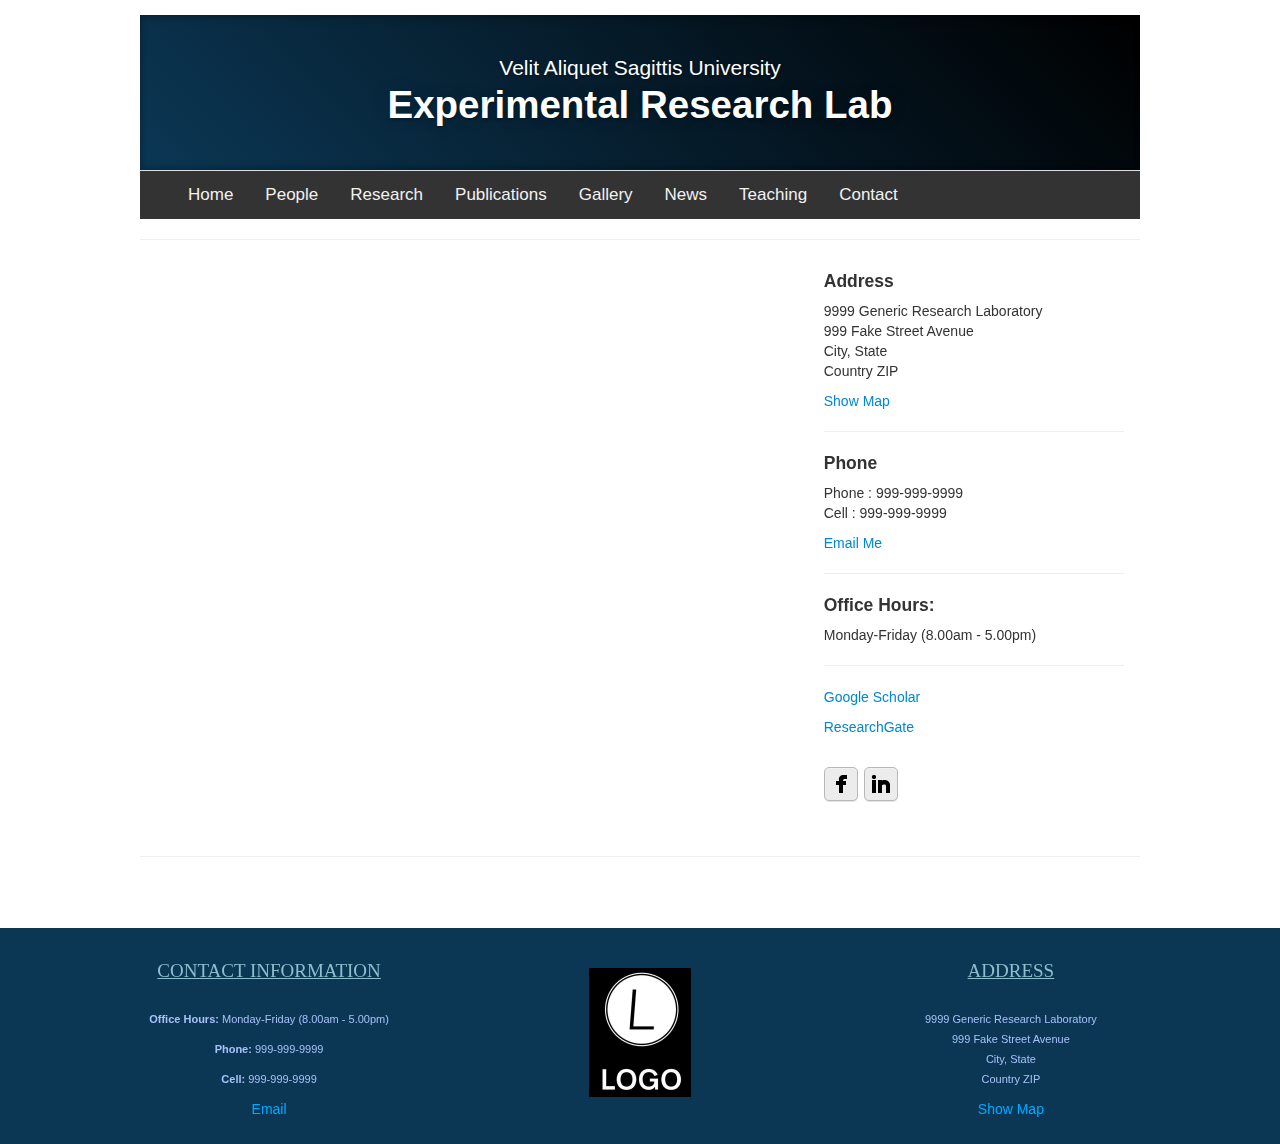
<file: contact.html>
<!DOCTYPE html>
<html lang="en">
   <head>
      <meta charset="utf-8">
      <title>Contact</title>
      <meta name="viewport" content="width=device-width, initial-scale=1.0">
      <meta name="description" content="Research Lab, Home, Velit Aliquet Sagittis University">
      <meta name="author" content="">
      <!-- Le styles -->
      <link href="css/bootstrap.min.css" rel="stylesheet">
      <link href="css/bootstrap-responsive.min.css" rel="stylesheet">
      <link href="css/theme.css" rel="stylesheet">
      <link href="css/social-buttons.css" rel="stylesheet">
   </head>
   <body>
      <div class="container">
         <header class="jumbotron subhead" id="overview">
            <p class="lead"> Velit Aliquet Sagittis University </p>
            <h1>Experimental Research Lab</h1>
         </header>
         <head>
            <meta name="viewport" content="width=device-width, initial-scale=1">
            <link rel="stylesheet" href="https://cdnjs.cloudflare.com/ajax/libs/font-awesome/4.7.0/css/font-awesome.min.css">
            <style>
            body {
              margin: 0;
              font-family: Arial, Helvetica, sans-serif;
            }
            
            .topnav {
              overflow: hidden;
              background-color: #333;
            }
            
            .topnav a {
              float: left;
              display: block;
              color: #f2f2f2;
              text-align: center;
              padding: 14px 16px;
              text-decoration: none;
              font-size: 17px;
            }
            
            .topnav a:hover {
              background-color: #ddd;
              color: black;
            }
            
            .topnav a.active {
              background-color: #333;
              color: white;
            }
            
            .topnav .icon {
              display: none;
            }
            
            @media screen and (max-width: 600px) {
              .topnav a:not(:first-child) {display: none;}
              .topnav a.icon {
                float: right;
                display: block;
              }
            }
            
            @media screen and (max-width: 600px) {
              .topnav.responsive {position: relative;}
              .topnav.responsive .icon {
                position: absolute;
                right: 0;
                top: 0;
              }
              .topnav.responsive a {
                float: none;
                display: block;
                text-align: left;
              }
            }
            </style>
            </head>
            <body>
            
            <div class="topnav" id="myTopnav">
             <a class="active"><a href="#">Home</a></a>
                                    <a href="people.html">People</a>
                                    <a href="research.html">Research</a>
                                    <a href="publications.html">Publications</a>
                                    <a href="gallery.html">Gallery</a>
                                    <a href="news.html">News</a>
                                    <a href="teaching.html">Teaching</a>
                                    <a href="contact.html">Contact</a>
              <a href="javascript:void(0);" class="icon" onclick="myFunction()">
                <i class="fa fa-bars"></i>
              </a>
            </div>
            
            <script>
            function myFunction() {
              var x = document.getElementById("myTopnav");
              if (x.className === "topnav") {
                x.className += " responsive";
              } else {
                x.className = "topnav";
              }
            }
            </script>
         <hr>
         <div class="row-fluid">
            <div class="span12 content">
               <div class="row-fluid">
                  <div class="span8">
                     <iframe class="map-frame" src="http://maps.google.ca/maps?f=q&amp;source=s_q&amp;hl=en&amp;geocode=&amp;q=77+Massachusetts+Ave,+3-462+Cambridge,+MA,+02139&amp;aq=&amp;sll=49.303974,-84.738438&amp;sspn=23.436717,38.979492&amp;ie=UTF8&amp;hq=&amp;hnear=77+Massachusetts+Ave,+Cambridge,+Middlesex,+Massachusetts+02139,+United+States&amp;ll=42.359781,-71.093609&amp;spn=0.006469,0.009516&amp;t=m&amp;z=14&amp;output=embed"></iframe>
                  </div>
                  <div class="span4">
                     <div class="box_cont">
                        <h4>Address</h4>
                        <p>9999 Generic Research Laboratory<br>
                           999 Fake Street Avenue<br>
                           City, State<br>
                           Country ZIP
                        </p>
                        <a href="http://maps.google.com">Show Map</a>
                        <hr>
                        <h4>Phone</h4>
                        <p>Phone : 999-999-9999<br>
                           Cell : 999-999-9999
                        </p>
                        <a href="mailto:your.email@uni.edu">Email Me</a>
                        <hr>
                        <h4>Office Hours:</h4>
                        <p>Monday-Friday (8.00am - 5.00pm)</p>
                        <hr>
                        <p><a href="http://scholar.google.com">Google Scholar</a></p>
                        <p><a href="http://www.researchgate.net">ResearchGate</a></p>
                        <br/>
                        <p>
                           <a href="https://www.facebook.com" class="sb facebook">Facebook</a>
                           <a href="http://www.linkedin.com" class="sb linkedin">LinkedIn</a>
                        </p>
                     </div>
                  </div>
               </div>
            </div>
         </div>
         <hr>
      </div>
      <footer id="footer">
         <div class="container-fluid">
            <div class="row-fluid">
               <div class="span5">
                  <h3>Contact Information</h3>
                  <p><b>Office Hours: </b>Monday-Friday (8.00am - 5.00pm)</p>
                  <p><b>Phone: </b>999-999-9999</p>
                  <p><b>Cell: </b>999-999-9999</p>
                  <a href="mailto:your.email@uni.edu">Email</a>
               </div>
               <div class="span2">
                  <a href="https://mybrandnewlogo.com/"><img src = "thumbs/generic-logo.JPG" alt="research-lab-logo"/></a>
               </div>
               <div class="span5">
                  <h3>Address</h3>
                  <p>9999 Generic Research Laboratory<br>
                     999 Fake Street Avenue<br>
                     City, State<br>
                     Country ZIP
                  </p>
                  <a href="http://maps.google.com/">Show Map</a>
               </div>
            </div>
         </div>
      </footer>
      
      <!-- Le javascript
         ================================================== -->
      <!-- Placed at the end of the document so the pages load faster -->
      <script src="js/jquery-1.9.1.min.js"></script>
      <script src="js/bootstrap.min.js"></script>
   </body>
</html>
</file>
<file: css/theme.css>
body {
	padding-top: 15px;
	padding-bottom: 0px;
}


/* Custom container */

.container {
	margin: 0 auto;
	max-width: 1000px;
}

.container>hr {
	margin: 20px 0
}
.a {
    color: #08c;
    text-decoration: none;
}


/* Customize the navbar links to be fill the entire space of the .navbar */

.navbar .navbar-inner {
	padding: 0
}

.navbar .nav {
	margin: 0;
	display: table;
	width: 100%;
}

.navbar .nav li {
	display: table-cell;
	width: 1%;
	float: none;
}

.navbar .nav li a {
	font-weight: bold;
	text-align: center;
	color: rgb(58, 60, 61);
	border-left: 1px solid rgba(255, 255, 255, .75);
	border-right: 1px solid rgba(0, 0, 0, .1);
}

.navbar .nav li:first-child a {
	border-left: 0;
	border-radius: 3px 0 0 3px;
}

.navbar .nav li:last-child a {
	border-right: 0;
	border-radius: 0 3px 3px 0;
}

body>.navbar {
	font-size: 13px
}


/* Change the docs' brand */

body>.navbar .brand {
	padding-right: 0;
	padding-left: 0;
	margin-left: 20px;
	float: right;
	font-weight: bold;
	color: #000;
	text-shadow: 0 1px 0 rgba(255, 255, 255, .1), 0 0 30px rgba(255, 255, 255, .125);
	-webkit-transition: all .2s linear;
	-moz-transition: all .2s linear;
	transition: all .2s linear;
}

body>.navbar .brand:hover {
	text-decoration: none;
	text-shadow: 0 1px 0 rgba(255, 255, 255, .1), 0 0 30px rgba(255, 255, 255, .4);
}


/* Sidenav for Docs
         -------------------------------------------------- */

@media screen and (max-width: 768px) {
	.bs-docs-sidenav {
		display: none !important;
	}
}

.bs-docs-sidenav {
	width: 228px;
	margin: 30px 0 0;
	padding: 0;
	background-color: #fff;
	-webkit-border-radius: 6px;
	-moz-border-radius: 6px;
	border-radius: 6px;
	-webkit-box-shadow: 0 1px 4px rgba(0, 0, 0, .065);
	-moz-box-shadow: 0 1px 4px rgba(0, 0, 0, .065);
	box-shadow: 0 1px 4px rgba(0, 0, 0, .065);
}

.bs-docs-sidenav>li>a {
	display: block;
	width: 200px;
	margin: 0 0 -1px;
	padding: 8px 14px;
	border: 1px solid #e5e5e5;
}

.bs-docs-sidenav>li>a.subhead {
	display: block;
	width: 168px;
	margin: 0 0 -1px;
	padding: 8px 30px;
	border: 1px solid #e5e5e5;
	font-size: 12px;
}

.bs-docs-sidenav>li:first-child>a {
	-webkit-border-radius: 6px 6px 0 0;
	-moz-border-radius: 6px 6px 0 0;
	border-radius: 6px 6px 0 0;
}

.bs-docs-sidenav>li:last-child>a {
	-webkit-border-radius: 0 0 6px 6px;
	-moz-border-radius: 0 0 6px 6px;
	border-radius: 0 0 6px 6px;
}

.bs-docs-sidenav>.active>a {
	position: relative;
	z-index: 2;
	padding: 9px 15px;
	border: 0;
	text-shadow: 0 1px 0 rgba(0, 0, 0, .15);
	-webkit-box-shadow: inset 1px 0 0 rgba(0, 0, 0, .1), inset -1px 0 0 rgba(0, 0, 0, .1);
	-moz-box-shadow: inset 1px 0 0 rgba(0, 0, 0, .1), inset -1px 0 0 rgba(0, 0, 0, .1);
	box-shadow: inset 1px 0 0 rgba(0, 0, 0, .1), inset -1px 0 0 rgba(0, 0, 0, .1);
}

.bs-docs-sidenav>li>a:hover {
	background-color: #f5f5f5
}

.bs-docs-sidenav a:hover .icon-chevron-right {
	opacity: .5
}

.bs-docs-sidenav.affix {
	top: 10px
}

.bs-docs-sidenav.affix-bottom {
	position: absolute;
	top: auto;
	bottom: 270px;
}


/* Responsive
         -------------------------------------------------- */

.affix {
	top: 0px
}

#media {
	margin-top: 70px
}
@media screen and (max-width: 600px) {
	.navbar a:not(:first-child) {display: none;}
	.navbar a.icon {
	  float: right;
	  display: block;
	}
  }
  
  @media screen and (max-width: 600px) {
	.navbar.responsive {position: relative;}
	.navbar.responsive .icon {
	  position: absolute;
	  right: 0;
	  top: 0;
	}
	.navbar.responsive a {
	  float: none;
	  display: block;
	  text-align: left;
	}
  }

#media .header {
	margin-left: 0;
	margin-bottom: 56px;
	margin-top: 30px;
}

#media .post_row {
	margin-left: 0;
	margin-bottom: 40px;
}

#media .lastpost_row {
	margin-bottom: 0
}

#media .post_row .post {
	background: #fff;
	/*margin-left: 0;;
    margin-right: 20px;*/
	border-radius: 4px;
	box-shadow: 1px 1px 2px 0px #E0E0E0;
	width: 487px;
	height: 616px;
}

#media .post_row .last {
	margin-right: 0
}

#media .post_row .post .img {
	position: relative;
	text-align: center;
}

#media .post_row .post .img .date {
	background: #E8554E;
	position: absolute;
	padding: 2px 5px;
	top: 0;
	left: 11px;
}

#media .post_row .post .img .date p {
	color: #fff;
	font-size: 14px;
	font-weight: bold;
	font-style: italic;
	margin: 0;
}

#media .post_row .post .img img {
	height: 275px;
	width: 410px;
}

#media .post_row .post .text {
	margin: 18px auto 0;
	width: 83%;
}

#media .post_row .post .text h5 {
	margin: 0 0 8px 0;
	font-size: 20px;
	line-height: 23px;
}

#media .post_row .post .text h5 a {
	color: #333
}

#media .post_row .post .text span.date {
	color: #9F9F9F;
	display: block;
	margin-bottom: 12px;
	font-style: italic;
	font-size: 13px;
}

#media .post_row .post .text p {
	margin: 0;
	line-height: 21px;
	font-size: 14px;
}

#media .post_row .post .author_box {
	margin: 12px auto 20px;
	border-top: 1px solid #EDEDED;
	overflow: hidden;
	text-align: left;
	width: 85%;
	padding-top: 12px;
}

#media .post_row .post .author_box h6 {
	margin: 0 0 3px 0;
	font-size: 13px;
	line-height: 15px;
	font-style: italic;
	font-weight: normal;
	color: #B2B2B2;
}

#media .post_row .post .author_box p {
	color: #B2B2B2;
	font-style: italic;
	font-size: 13px;
	line-height: 14px;
	margin: 0;
}

#media .post_row .post .author_box img {
	float: right
}

#media .post_row .post a.plus_wrapper {
	width: 99%;
	text-align: center;
	background: #fff;
	display: none;
	border-radius: 0px 0px 4px 4px;
	padding: 6px 0px 2px;
	margin: 0 auto 1px;
}

#media .post_row .post a.plus_wrapper span {
	color: #0b3755;
	font-size: 30px;
	font-weight: bold;
}

#media .post_row .post:hover a.plus_wrapper {
	display: block
}

#media .post_row .post:hover {
	box-shadow: 0px 1px 5px 1px rgb(216, 216, 216)
}

#media .post_row .post:hover .text h5 a {
	color: #0b3755
}

.map .box_wrapp {
	position: absolute;
	margin: 15px auto;
	box-shadow: 0 0 7px 0 rgba(26, 26, 26, 0.4);
	padding: 30px 0 30px;
	background: white;
	border-radius: 4px;
	margin-top: 25px;
}

.map .box_wrapp .box_cont {
	margin: 30px auto;
	width: 76%;
}

.section-header {
	text-align: center;
	margin-bottom: 35px;
}

.section-header h1,
.title-text {
	font-weight: bold;
	font-size: 30px;
	margin: 12.5px 0;
	font-weight: 100;
	margin-bottom: 25px;
	line-height: 55px;
}

.feature-item:hover {
	box-shadow: 0px 1px 5px 1px rgb(216, 216, 216)
}

.feature-item img {
	margin-left: 15px;
	margin-right: 15px;
	max-width: 90%;
	height: 200px;
}

.feature-item h5 {
	margin-left: 15px;
	margin-right: 15px;
	margin-top: 20px;
	margin-bottom: 20px;
}

.feature-item p {
	margin-left: 15px;
	margin-right: 15px;
}

.feature-heading {
	margin-top: 20px;
	margin-bottom: 20px;
	margin-left: 15px;
	margin-right: 15px;
}

.feature-heading a:hover {
	text-decoration: none;
}

.feature-button {
	font-size: 16px;
	background-image: none;
	box-shadow: none;
	margin-bottom: 10px;
}

.centered {
	text-align: center;
}

.subhead {
	text-align: left;
	border-bottom: 1px solid #ddd;
}

.jumbotron {
	position: relative;
	padding: 45px 0px 35px 0px;
	color: #fff;
	text-align: center;
	text-shadow: 0 1px 3px rgba(0, 0, 0, .4), 0 0 30px rgba(0, 0, 0, .075);
	background: #0b3755;
	background: -moz-linear-gradient(45deg, #0b3755 0%, #000000 100%);
	background: -webkit-gradient(linear, left bottom, right top, color-stop(0%, #0b3755), color-stop(100%, #0b3755));
	background: -webkit-linear-gradient(45deg, #0b3755 0%, #000000 100%);
	background: -o-linear-gradient(45deg, #0b3755 0%, #000000 100%);
	background: -ms-linear-gradient(45deg, #0b3755 0%, #000000 100%);
	background: linear-gradient(45deg, #0b3755 0%, #000000 100%) repeat;
	-webkit-box-shadow: inset 0 3px 7px rgba(0, 0, 0, .2), inset 0 -3px 7px rgba(0, 0, 0, .2);
	-moz-box-shadow: inset 0 3px 7px rgba(0, 0, 0, .2), inset 0 -3px 7px rgba(0, 0, 0, .2);
	box-shadow: inset 0 3px 7px rgba(0, 0, 0, .2), inset 0 -3px 7px rgba(0, 0, 0, .2);
}

.jumbotron:after {
	content: '';
	display: block;
	position: absolute;
	top: 0;
	right: 0;
	bottom: 0;
	left: 0;
	opacity: .4;
}

.lead {
	margin-bottom: 0px;
	font-size: 21px;
	font-weight: 200;
	line-height: 15px;
}

img.float-left {
	float: left;
	margin-top: 9px;
	margin-left: 0px;
	margin-right: 30px;
	margin-bottom: 12px;
}

img.float-right {
	float: right;
	margin-top: 9px;
	margin-right: 0px;
	margin-bottom: 12px;
	margin-left: 30px;
}

img.publications-thumb {
	width: 142px;
	height: 188px;
}

.caption {
	margin: 10px;
}

.responsive-video {
	position: relative;
	padding-bottom: 56.25%;
	padding-top: 60px;
	overflow: hidden;
}

.responsive-video iframe,
.responsive-video object,
.responsive-video embed {
	position: absolute;
	top: 0;
	left: 0;
	width: 93.5%;
	height: 93.5%;
}

.video-caption {
	margin: 10px;
}

.accordion {
	margin-bottom: 20px;
	margin-right: 40px;
}

.thumbnail>img.sponsor {
	width: 212px;
	height: 150px;
}

img.carousel-image {
	width: 100%;
}

li.publication {
	margin-bottom: 20px;
}

.page-header h3 a:hover {
	text-decoration: none;
}

iframe.map-frame {
	border: none;
	overflow: hidden;
	margin-top: 10px;
	margin-bottom: 10px;
	margin-left: 0px;
	margin-right: 0px;
	height: 550px;
	width: 100%;
}

ul.sponsors {
	margin-top: 40px;
	margin-bottom: 40px;
}

#footer {
	z-index: 10;
	margin-top: 50px;
	margin-bottom: 0px;
	padding-bottom: 25px;
	border-top-width: 8px;
	border-top-style: solid;
	border-top-color: #2F2F2F;
	background-color: #0b3755;
	border: 0;
	font-size: 100%;
	font: inherit;
	vertical-align: baseline;
	text-align: center;
}

#footer h3 {
	font-size: 19px;
	text-transform: uppercase;
	font-family: BebasNeueRegular;
	color: #8DBECE;
	text-decoration: underline;
	border-bottom-width: 1px;
	border-bottom-style: solid;
	border-bottom-color: #0b3755;
	line-height: 35px;
	margin-bottom: 20px;
	margin-top: 25px;
	font-weight: normal;
}

#footer a img {
	margin-top: 40px;
}
#footer a{
	color: rgb(0, 170, 255);
}

#footer p,
#footer address {
	color: #a7c1f8;
	font-size: 11px;
}
</file>
<file: css/social-buttons.css>
/*

CSS Social Icons
By: Nick La (@nickla)
http://webdesignerwall.com/tutorials/css-social-buttons

Version: 1.0

*/

/************************************************************************************
SOCIAL LINK a.sb
*************************************************************************************/
a.sb,
.sb a {
	width: 32px;
	height: 32px;
	background-repeat: no-repeat;
	background-position: center center;
	text-indent: -900em;
	color: #333;
	text-decoration: none;
	line-height: 100%;
	white-space: nowrap;
	display: inline-block;
	position: relative;
	vertical-align: middle;
	margin: 0 2px 5px 0;
	
	/* default button color */
	background-color: #ececec;
	border: solid 1px #b8b8b9;
	
	/* default box shadow */
	-webkit-box-shadow: inset 0 1px 0 rgba(255,255,255,.3), 0 1px 0 rgba(0,0,0,.1);
	-moz-box-shadow: inset 0 1px 0 rgba(255,255,255,.3), 0 1px 0 rgba(0,0,0,.1);
	box-shadow: inset 0 1px 0 rgba(255,255,255,.3), 0 1px 0 rgba(0,0,0,.1);

	/* default border radius */
	-webkit-border-radius: 5px;
	-moz-border-radius: 5px;
	border-radius: 5px;
	
}
/* for IE */
*:first-child+html a.sb,
*:first-child+html .sb a {
	text-indent: 0;
	line-height: 0;
	font-size: 0;
	overflow: hidden;
}


/* SB LIST
================================================ */
.sb {
	margin: 0;
	padding: 0;
}
.sb li {
	margin: 0;
	padding: 0;
	display: inline;
}


/* SIZES
================================================ */
/* small */
a.sb.small,
.sb.small a {
	width: 26px;
	height: 26px;
	font-size: 90%;
}

/* large */
a.sb.large,
.sb.large a {
	width: 40px;
	height: 40px;
	font-size: 120%;
}


/* GRADIENTS
================================================ */

/* default gradient */
a.sb.gradient,
.sb.gradient a {
	background-color: transparent !important;
}
a.sb.gradient:after,
.sb.gradient a:after {
	padding: 1px;
	content: "";
	width: 100%;
	height: 100%;
	position: absolute;
	top: -1px;
	left: -1px;
	z-index: -1;
	
	-webkit-box-shadow: inset 0 2px 0 rgba(255,255,255,.3);
	-moz-box-shadow: inset 0 2px 0 rgba(255,255,255,.3);
	box-shadow: inset 0 2px 0 rgba(255,255,255,.3);

	/* default gradient */
	background: -moz-linear-gradient(top, #eeeeee 0%, #d2d2d2 100%);
	background: -webkit-linear-gradient(top, #eeeeee 0%, #d2d2d2 100%);
	background: linear-gradient(top, #eeeeee 0%, #d2d2d2 100%);
}

/* gradient blue */
a.sb.gradient.blue:after,
.sb.gradient.blue a:after {
	background-image: url([data-uri]);
	background-image: -moz-linear-gradient(top,  rgba(83,132,237,1) 0%, rgba(44,86,159,1) 100%);
	background-image: -webkit-linear-gradient(top,  rgba(83,132,237,1) 0%,rgba(44,86,159,1) 100%);
	background-image: linear-gradient(top,  rgba(83,132,237,1) 0%,rgba(44,86,159,1) 100%);
}

/* gradient purple */
a.sb.gradient.purple:after,
.sb.gradient.purple a:after {
	background-image: url([data-uri]);
	background-image: -moz-linear-gradient(top,  rgba(127,119,252,1) 0%, rgba(78,24,219,1) 100%);
	background-image: -webkit-linear-gradient(top,  rgba(127,119,252,1) 0%,rgba(78,24,219,1) 100%);
	background-image: linear-gradient(top,  rgba(127,119,252,1) 0%,rgba(78,24,219,1) 100%);
}

/* gradient red */
a.sb.gradient.red:after,
.sb.gradient.red a:after {
	background-image: url([data-uri]);
	background-image: -moz-linear-gradient(top,  rgba(249,116,88,1) 0%, rgba(215,35,18,1) 100%);
	background-image: -webkit-linear-gradient(top,  rgba(249,116,88,1) 0%,rgba(215,35,18,1) 100%);
	background-image: linear-gradient(top,  rgba(249,116,88,1) 0%,rgba(215,35,18,1) 100%);
}

/* gradient green */
a.sb.gradient.green:after,
.sb.gradient.green a:after {
	background-image: url([data-uri]);
	background-image: -moz-linear-gradient(top,  rgba(81,185,18,1) 0%, rgba(49,121,9,1) 100%);
	background-image: -webkit-linear-gradient(top,  rgba(81,185,18,1) 0%,rgba(49,121,9,1) 100%);
	background-image: linear-gradient(top,  rgba(81,185,18,1) 0%,rgba(49,121,9,1) 100%);
}

/* gradient green */
a.sb.gradient.green:after,
.sb.gradient.green a:after {
	background-image: url([data-uri]);
	background-image: -moz-linear-gradient(top,  rgba(81,185,18,1) 0%, rgba(49,121,9,1) 100%);
	background-image: -webkit-linear-gradient(top,  rgba(81,185,18,1) 0%,rgba(49,121,9,1) 100%);
	background-image: linear-gradient(top,  rgba(81,185,18,1) 0%,rgba(49,121,9,1) 100%);
}

/* gradient orange */
a.sb.gradient.orange:after,
.sb.gradient.orange a:after {
	background-image: url([data-uri]);
	background-image: -moz-linear-gradient(top,  rgba(255,165,0,1) 0%, rgba(255,111,0,1) 100%);
	background-image: -webkit-linear-gradient(top,  rgba(255,165,0,1) 0%,rgba(255,111,0,1) 100%);
	background-image: linear-gradient(top,  rgba(255,165,0,1) 0%,rgba(255,111,0,1) 100%);
}

/* gradient brown */
a.sb.gradient.brown:after,
.sb.gradient.brown a:after {
	background-image: url([data-uri]);
	background-image: -moz-linear-gradient(top,  rgba(197,99,5,1) 0%, rgba(123,59,2,1) 100%);
	background-image: -webkit-linear-gradient(top,  rgba(197,99,5,1) 0%,rgba(123,59,2,1) 100%);
	background-image: linear-gradient(top,  rgba(197,99,5,1) 0%,rgba(123,59,2,1) 100%);
}

/* gradient black */
a.sb.gradient.black:after,
.sb.gradient.black a:after {
	background-image: url([data-uri]);
	background-image: -moz-linear-gradient(top,  rgba(86,86,86,1) 0%, rgba(3,3,3,1) 100%);
	background-image: -webkit-linear-gradient(top,  rgba(86,86,86,1) 0%,rgba(3,3,3,1) 100%);
	background-image: linear-gradient(top,  rgba(86,86,86,1) 0%,rgba(3,3,3,1) 100%);
}

/* gradient gray */
a.sb.gradient.gray:after,
.sb.gradient.gray a:after {
	background-image: url([data-uri]);
	background-image: -moz-linear-gradient(top,  rgba(172,171,171,1) 0%, rgba(82,82,82,1) 100%);
	background-image: -webkit-linear-gradient(top,  rgba(172,171,171,1) 0%,rgba(82,82,82,1) 100%);
	background-image: linear-gradient(top,  rgba(172,171,171,1) 0%,rgba(82,82,82,1) 100%);
}

/* gradient light-gray */
a.sb.gradient.light-gray:after,
.sb.gradient.light-gray a:after {
	background-image: url([data-uri]);
	background-image: -moz-linear-gradient(top,  rgba(217,217,217,1) 0%, rgba(157,157,157,1) 100%);
	background-image: -webkit-linear-gradient(top,  rgba(217,217,217,1) 0%,rgba(157,157,157,1) 100%);
	background-image: linear-gradient(top,  rgba(217,217,217,1) 0%,rgba(157,157,157,1) 100%);
}

/* gradient light-blue */
a.sb.gradient.light-blue:after,
.sb.gradient.light-blue a:after {
	background-image: url([data-uri]);
	background-image: -moz-linear-gradient(top,  rgba(209,229,254,1) 0%, rgba(150,194,250,1) 100%);
	background-image: -webkit-linear-gradient(top,  rgba(209,229,254,1) 0%,rgba(150,194,250,1) 100%);
	background-image: linear-gradient(top,  rgba(209,229,254,1) 0%,rgba(150,194,250,1) 100%);
}

/* gradient light-purple */
a.sb.gradient.light-purple:after,
.sb.gradient.light-purple a:after {
	background-image: url([data-uri]);
	background-image: -moz-linear-gradient(top,  rgba(206,201,254,1) 0%, rgba(168,158,252,1) 100%);
	background-image: -webkit-linear-gradient(top,  rgba(206,201,254,1) 0%,rgba(168,158,252,1) 100%);
	background-image: linear-gradient(top,  rgba(206,201,254,1) 0%,rgba(168,158,252,1) 100%);
}

/* gradient pink */
a.sb.gradient.pink:after,
.sb.gradient.pink a:after {
	background-image: url([data-uri]);
	background-image: -moz-linear-gradient(top,  rgba(253,211,240,1) 0%, rgba(254,147,203,1) 100%);
	background-image: -webkit-linear-gradient(top,  rgba(253,211,240,1) 0%,rgba(254,147,203,1) 100%);
	background-image: linear-gradient(top,  rgba(253,211,240,1) 0%,rgba(254,147,203,1) 100%);
}

/* gradient light-green */
a.sb.gradient.light-green:after,
.sb.gradient.light-green a:after {
	background-image: url([data-uri]);
	background-image: -moz-linear-gradient(top,  rgba(179,239,22,1) 0%, rgba(141,200,14,1) 100%);
	background-image: -webkit-linear-gradient(top,  rgba(179,239,22,1) 0%,rgba(141,200,14,1) 100%);
	background-image: linear-gradient(top,  rgba(179,239,22,1) 0%,rgba(141,200,14,1) 100%);
}

/* gradient yellow */
a.sb.gradient.yellow:after,
.sb.gradient.yellow a:after {
	background-image: url([data-uri]);
	background-image: -moz-linear-gradient(top,  rgba(253,246,177,1) 0%, rgba(255,222,7,1) 100%);
	background-image: -webkit-linear-gradient(top,  rgba(253,246,177,1) 0%,rgba(255,222,7,1) 100%);
	background-image: linear-gradient(top,  rgba(253,246,177,1) 0%,rgba(255,222,7,1) 100%);
}


/* COLORS
================================================ */

/* default hover */
a.sb:hover:after,
.sb a:hover:after {
	background-image: none;
}
a.sb:hover,
.sb a:hover,
a.sb:hover:after,
.sb a:hover:after {
	background-color: #f3f3f3;
}


/* blue color */
a.sb.blue,
.sb.blue a,
a.sb.blue:after,
.sb.blue a:after {
	background-color: #4d7de1;
	border-color: #294c89;
	color: #fff;
}
a.sb.blue:hover:after,
.sb.blue a:hover:after {
	background-image: none;
}
a.sb.blue:hover,
.sb.blue a:hover,
a.sb.blue:hover:after,
.sb.blue a:hover:after {
	background-color: #5384ed;
}

/* purple color */
a.sb.purple,
.sb.purple a,
a.sb.purple:after,
.sb.purple a:after {
	background-color: #7a6bf8;
	border-color: #321396;
	color: #fff;
}
a.sb.purple:hover:after,
.sb.purple a:hover:after {
	background-image: none;
}
a.sb.purple:hover,
.sb.purple a:hover,
a.sb.purple:hover:after,
.sb.purple a:hover:after {
	background-color: #7f77fc;
}

/* red color */
a.sb.red,
.sb.red a,
a.sb.red:after,
.sb.red a:after {
	background-color: #e8311f;
	border-color: #9d1d14;
	color: #fff;
}
a.sb.red:hover:after,
.sb.red a:hover:after {
	background-image: none;
}
a.sb.red:hover,
.sb.red a:hover,
a.sb.red:hover:after,
.sb.red a:hover:after {
	background-color: #e84b34;
}

/* green color */
a.sb.green,
.sb.green a,
a.sb.green:after,
.sb.green a:after {
	background-color: #4aab10;
	border-color: #1e5608;
	color: #fff;
}
a.sb.green:hover:after,
.sb.green a:hover:after {
	background-image: none;
}
a.sb.green:hover,
.sb.green a:hover,
a.sb.green:hover:after,
.sb.green a:hover:after {
	background-color: #51b912;
}

/* orange color */
a.sb.orange,
.sb.orange a,
a.sb.orange:after,
.sb.orange a:after {
	background-color: #ff9600;
	border-color: #c35505;
	color: #fff;
}
a.sb.orange:hover:after,
.sb.orange a:hover:after {
	background-image: none;
}
a.sb.orange:hover,
.sb.orange a:hover,
a.sb.orange:hover:after,
.sb.orange a:hover:after {
	background-color: #ffa500;
}

/* brown color */
a.sb.brown,
.sb.brown a,
a.sb.brown:after,
.sb.brown a:after {
	background-color: #a35004;
	border-color: #622d07;
	color: #fff;
}
a.sb.brown:hover:after,
.sb.brown a:hover:after {
	background-image: none;
}
a.sb.brown:hover,
.sb.brown a:hover,
a.sb.brown:hover:after,
.sb.brown a:hover:after {
	background-color: #c56305;
}

/* black color */
a.sb.black,
.sb.black a,
a.sb.black:after,
.sb.black a:after {
	background-color: #252525;
	border-color: #000000;
	color: #fff;
}
a.sb.black:hover:after,
.sb.black a:hover:after {
	background-image: none;
}
a.sb.black:hover,
.sb.black a:hover,
a.sb.black:hover:after,
.sb.black a:hover:after {
	background-color: #565656;
}

/* gray color */
a.sb.gray,
.sb.gray a,
a.sb.gray:after,
.sb.gray a:after {
	background-color: #989797;
	border-color: #3f3f3f;
	color: #fff;
}
a.sb.gray:hover:after,
.sb.gray a:hover:after {
	background-image: none;
}
a.sb.gray:hover,
.sb.gray a:hover,
a.sb.gray:hover:after,
.sb.gray a:hover:after {
	background-color: #acabab;
}

/* light-gray color */
a.sb.light-gray,
.sb.light-gray a,
a.sb.light-gray:after,
.sb.light-gray a:after {
	background-color: #c7c7c7;
	border-color: #7b7b7b;
}
a.sb.light-gray:hover:after,
.sb.light-gray a:hover:after {
	background-image: none;
}
a.sb.light-gray:hover,
.sb.light-gray a:hover,
a.sb.light-gray:hover:after,
.sb.light-gray a:hover:after {
	background-color: #d9d9d9;
}

/* light-blue color */
a.sb.light-blue,
.sb.light-blue a,
a.sb.light-blue:after,
.sb.light-blue a:after {
	background-color: #bdd9fd;
	border-color: #6694d6;
}
a.sb.light-blue:hover:after,
.sb.light-blue a:hover:after {
	background-image: none;
}
a.sb.light-blue:hover,
.sb.light-blue a:hover,
a.sb.light-blue:hover:after,
.sb.light-blue a:hover:after {
	background-color: #d1e5fe;
}

/* light-purple color */
a.sb.light-purple,
.sb.light-purple a,
a.sb.light-purple:after,
.sb.light-purple a:after {
	background-color: #c1bafd;
	border-color: #7f76cc;
}
a.sb.light-purple:hover:after,
.sb.light-purple a:hover:after {
	background-image: none;
}
a.sb.light-purple:hover,
.sb.light-purple a:hover,
a.sb.light-purple:hover:after,
.sb.light-purple a:hover:after {
	background-color: #cec9fe;
}

/* pink color */
a.sb.pink,
.sb.pink a,
a.sb.pink:after,
.sb.pink a:after {
	background-color: #feb4e4;
	border-color: #e464ac;
}
a.sb.pink:hover:after,
.sb.pink a:hover:after {
	background-image: none;
}
a.sb.pink:hover,
.sb.pink a:hover,
a.sb.pink:hover:after,
.sb.pink a:hover:after {
	background-color: #fdd3f0;
}

/* light-green color */
a.sb.light-green,
.sb.light-green a,
a.sb.light-green:after,
.sb.light-green a:after {
	background-color: #9bd611;
	border-color: #71a115;
}
a.sb.light-green:hover:after,
.sb.light-green a:hover:after {
	background-image: none;
}
a.sb.light-green:hover,
.sb.light-green a:hover,
a.sb.light-green:hover:after,
.sb.light-green a:hover:after {
	background-color: #b3ef16;
}

/* yellow color */
a.sb.yellow,
.sb.yellow a,
a.sb.yellow:after,
.sb.yellow a:after {
	background-color: #fff06c;
	border-color: #dcb232;
}
a.sb.yellow:hover:after,
.sb.yellow a:hover:after {
	background-image: none;
}
a.sb.yellow:hover,
.sb.yellow a:hover,
a.sb.yellow:hover:after,
.sb.yellow a:hover:after {
	background-color: #fdf6b1;
}


/* STYLES
================================================ */

/* min style */
a.sb.min,
.sb.min a {
	background-color: transparent;
	border: none;
	
	-webkit-box-shadow: none;
	-moz-box-shadow: none;
	box-shadow: none;
}

/* circle style */
a.sb.circle,
.sb.circle a,
a.sb.circle:before,
.sb.circle a:before,
a.sb.circle:after,
.sb.circle a:after {
	-webkit-border-radius: 10em;
	-moz-border-radius: 10em;
	border-radius: 10em;
}

/* round style */
a.sb,
.sb a,
a.sb:before,
.sb a:before,
a.sb:after,
.sb a:after {
	-webkit-border-radius: 5px;
	-moz-border-radius: 5px;
	border-radius: 5px;
}

/* reset bottom border-radius for round and circle */
a.sb.circle:before,
.sb.circle a:before,
a.sb:before,
.sb a:before {
	border-bottom-right-radius: 0;
	border-bottom-left-radius: 0;
	-moz-border-radius-bottomright: 0;
	-moz-border-radius-bottomleft: 0;
	-webkit-border-bottom-right-radius: 0;
	-webkit-border-bottom-left-radius: 0;
}

/* thick-border border style */
a.sb.thick-border,
.sb.thick-border a {
	border-width: 3px;
}

/* no-border style */
a.sb.no-border,
.sb.no-border a {
	border: none;
}

/* no-shadow style */
a.sb.no-shadow,
.sb.no-shadow a {
	-webkit-box-shadow: none;
	-moz-box-shadow: none;
	box-shadow: none;
}

/* pressed style */
a.sb.pressed,
.sb.pressed a {
	-webkit-box-shadow: inset 0 1px 2px rgba(0,0,0,.35);
	-moz-box-shadow: inset 0 1px 2px rgba(0,0,0,.35);
	box-shadow: inset 0 1px 2px rgba(0,0,0,.35);
}

/* embossed style */
a.sb.embossed,
.sb.embossed a {
	-webkit-box-shadow: inset 0 1px 0 rgba(255,255,255,.5), inset 0 -2px 0 rgba(0,0,0,.25), inset 0 -3px 0 rgba(255,255,255,.2), 0 1px 0 rgba(0,0,0,.1);
	-moz-box-shadow: inset 0 1px 0 rgba(255,255,255,.5), inset 0 -2px 0 rgba(0,0,0,.25), inset 0 -3px 0 rgba(255,255,255,.2), 0 1px 0 rgba(0,0,0,.1);
	box-shadow: inset 0 1px 0 rgba(255,255,255,.5), inset 0 -2px 0 rgba(0,0,0,.25), inset 0 -3px 0 rgba(255,255,255,.2), 0 1px 0 rgba(0,0,0,.1);
}
a.sb.small.embossed,
.sb.small.embossed a {
	-webkit-box-shadow: inset 0 1px 0 rgba(255,255,255,.5), inset 0 -1px 0 rgba(0,0,0,.25), inset 0 -2px 0 rgba(255,255,255,.2), 0 1px 0 rgba(0,0,0,.1);
	-moz-box-shadow: inset 0 1px 0 rgba(255,255,255,.5), inset 0 -1px 0 rgba(0,0,0,.25), inset 0 -2px 0 rgba(255,255,255,.2), 0 1px 0 rgba(0,0,0,.1);
	box-shadow: inset 0 1px 0 rgba(255,255,255,.5), inset 0 -1px 0 rgba(0,0,0,.25), inset 0 -2px 0 rgba(255,255,255,.2), 0 1px 0 rgba(0,0,0,.1);
}
a.sb.large.embossed,
.sb.large.embossed a {
	-webkit-box-shadow: inset 0 1px 0 rgba(255,255,255,.5), inset 0 -3px 0 rgba(0,0,0,.25), inset 0 -4px 0 rgba(255,255,255,.2), 0 1px 0 rgba(0,0,0,.1);
	-moz-box-shadow: inset 0 1px 0 rgba(255,255,255,.5), inset 0 -3px 0 rgba(0,0,0,.25), inset 0 -4px 0 rgba(255,255,255,.2), 0 1px 0 rgba(0,0,0,.1);
	box-shadow: inset 0 1px 0 rgba(255,255,255,.5), inset 0 -3px 0 rgba(0,0,0,.25), inset 0 -4px 0 rgba(255,255,255,.2), 0 1px 0 rgba(0,0,0,.1);
}

/* glossy style */
a.sb.glossy:before,
.sb.glossy a:before {
	content: "";
	width: 100%;
	height: 50%;
	position: absolute;
	top: 0;
	left: 0;
	
	/* glossy overlay */
	background: url([data-uri]);
	background: -moz-linear-gradient(top,  rgba(255,255,255,0.5) 0%, rgba(255,255,255,0.2) 100%);
	background: -webkit-linear-gradient(top,  rgba(255,255,255,0.5) 0%,rgba(255,255,255,0.2) 100%);
	background: linear-gradient(top,  rgba(255,255,255,0.5) 0%,rgba(255,255,255,0.2) 100%);
}

/* icon with text style */
a.sb.text,
.sb.text a {
	text-indent: 0;
	width: auto;
	height: 20px;
	padding: 9px 14px 3px 34px;
	background-position: 2px center;
}
*:first-child+html a.sb.text,
*:first-child+html .sb.text a {
	text-indent: inherit; /* for IE */
	line-height: 100%;
	font-size: 100%;
}

a.sb.small.text,
.sb.small.text a {
	background-position: 2px center;
	padding: 6px 12px 0 34px;
}
a.sb.large.text,
.sb.large.text a {
	background-position: 6px center;
	padding: 12px 20px 8px 40px;
}

/* flat style */
a.sb.flat,
.sb.flat a,
a.sb.flat:before,
.sb.flat a:before {
	-webkit-border-radius: 0;
	-moz-border-radius: 0;
	border-radius: 0;

	-webkit-box-shadow: none;
	-moz-box-shadow: none;
	box-shadow: none;
}

/* ICONS
================================================ */
a.sb.twitter,
.sb a.twitter {
	background-image: url(images/twitter_bird.png);
}

a.sb.facebook,
.sb a.facebook {
	background-image: url(images/facebook.png);
}

a.sb.heart,
.sb a.heart {
	background-image: url(images/heart.png);
}

a.sb.linkedin,
.sb a.linkedin {
	background-image: url(images/linkedin.png);
}

a.sb.pinterest,
.sb a.pinterest {
	background-image: url(images/pinterest.png);
}

a.sb.podcast,
.sb a.podcast {
	background-image: url(images/podcast.png);
}

a.sb.rss,
.sb a.rss {
	background-image: url(images/rss.png);
}

a.sb.share_this,
.sb a.share_this {
	background-image: url(images/share_this.png);
}

a.sb.star,
.sb a.star {
	background-image: url(images/star.png);
}

a.sb.vimeo,
.sb a.vimeo {
	background-image: url(images/vimeo.png);
}

/* white icons */
a.sb.blue.twitter,
.sb.blue a.twitter,
a.sb.purple.twitter,
.sb.purple a.twitter,
a.sb.red.twitter,
.sb.red a.twitter,
a.sb.green.twitter,
.sb.green a.twitter,
a.sb.orange.twitter,
.sb.orange a.twitter,
a.sb.brown.twitter,
.sb.brown a.twitter,
a.sb.black.twitter,
.sb.black a.twitter,
a.sb.gray.twitter,
.sb.gray a.twitter {
	background-image: url(images/white_twitter_bird.png);
}

a.sb.blue.facebook,
.sb.blue a.facebook,
a.sb.purple.facebook,
.sb.purple a.facebook,
a.sb.red.facebook,
.sb.red a.facebook,
a.sb.green.facebook,
.sb.green a.facebook,
a.sb.orange.facebook,
.sb.orange a.facebook,
a.sb.brown.facebook,
.sb.brown a.facebook,
a.sb.black.facebook,
.sb.black a.facebook,
a.sb.gray.facebook,
.sb.gray a.facebook {
	background-image: url(images/white_facebook.png);
}

a.sb.blue.heart,
.sb.blue a.heart,
a.sb.purple.heart,
.sb.purple a.heart,
a.sb.red.heart,
.sb.red a.heart,
a.sb.green.heart,
.sb.green a.heart,
a.sb.orange.heart,
.sb.orange a.heart,
a.sb.brown.heart,
.sb.brown a.heart,
a.sb.black.heart,
.sb.black a.heart,
a.sb.gray.heart,
.sb.gray a.heart {
	background-image: url(images/white_heart.png);
}

a.sb.blue.linkedin,
.sb.blue a.linkedin,
a.sb.purple.linkedin,
.sb.purple a.linkedin,
a.sb.red.linkedin,
.sb.red a.linkedin,
a.sb.green.linkedin,
.sb.green a.linkedin,
a.sb.orange.linkedin,
.sb.orange a.linkedin,
a.sb.brown.linkedin,
.sb.brown a.linkedin,
a.sb.black.linkedin,
.sb.black a.linkedin,
a.sb.gray.linkedin,
.sb.gray a.linkedin {
	background-image: url(images/white_linkedin.png);
}

a.sb.blue.pinterest,
.sb.blue a.pinterest,
a.sb.purple.pinterest,
.sb.purple a.pinterest,
a.sb.red.pinterest,
.sb.red a.pinterest,
a.sb.green.pinterest,
.sb.green a.pinterest,
a.sb.orange.pinterest,
.sb.orange a.pinterest,
a.sb.brown.pinterest,
.sb.brown a.pinterest,
a.sb.black.pinterest,
.sb.black a.pinterest,
a.sb.gray.pinterest,
.sb.gray a.pinterest {
	background-image: url(images/white_pinterest.png);
}

a.sb.blue.podcast,
.sb.blue a.podcast,
a.sb.purple.podcast,
.sb.purple a.podcast,
a.sb.red.podcast,
.sb.red a.podcast,
a.sb.green.podcast,
.sb.green a.podcast,
a.sb.orange.podcast,
.sb.orange a.podcast,
a.sb.brown.podcast,
.sb.brown a.podcast,
a.sb.black.podcast,
.sb.black a.podcast,
a.sb.gray.podcast,
.sb.gray a.podcast {
	background-image: url(images/white_podcast.png);
}

a.sb.blue.rss,
.sb.blue a.rss,
a.sb.purple.rss,
.sb.purple a.rss,
a.sb.red.rss,
.sb.red a.rss,
a.sb.green.rss,
.sb.green a.rss,
a.sb.orange.rss,
.sb.orange a.rss,
a.sb.brown.rss,
.sb.brown a.rss,
a.sb.black.rss,
.sb.black a.rss,
a.sb.gray.rss,
.sb.gray a.rss {
	background-image: url(images/white_rss.png);
}

a.sb.blue.share_this,
.sb.blue a.share_this,
a.sb.purple.share_this,
.sb.purple a.share_this,
a.sb.red.share_this,
.sb.red a.share_this,
a.sb.green.share_this,
.sb.green a.share_this,
a.sb.orange.share_this,
.sb.orange a.share_this,
a.sb.brown.share_this,
.sb.brown a.share_this,
a.sb.black.share_this,
.sb.black a.share_this,
a.sb.gray.share_this,
.sb.gray a.share_this {
	background-image: url(images/white_share_this.png);
}

a.sb.blue.star,
.sb.blue a.star,
a.sb.purple.star,
.sb.purple a.star,
a.sb.red.star,
.sb.red a.star,
a.sb.green.star,
.sb.green a.star,
a.sb.orange.star,
.sb.orange a.star,
a.sb.brown.star,
.sb.brown a.star,
a.sb.black.star,
.sb.black a.star,
a.sb.gray.star,
.sb.gray a.star {
	background-image: url(images/white_star.png);
}

a.sb.blue.vimeo,
.sb.blue a.vimeo,
a.sb.purple.vimeo,
.sb.purple a.vimeo,
a.sb.red.vimeo,
.sb.red a.vimeo,
a.sb.green.vimeo,
.sb.green a.vimeo,
a.sb.orange.vimeo,
.sb.orange a.vimeo,
a.sb.brown.vimeo,
.sb.brown a.vimeo,
a.sb.black.vimeo,
.sb.black a.vimeo,
a.sb.gray.vimeo,
.sb.gray a.vimeo {
	background-image: url(images/white_vimeo.png);
}


/* ADD YOUR CUSTOM STYLES BELOW
================================================ */
a.sb.youtube {
	background-image: url(images/youtube.png);
}
a.sb.email {
	background-image: url(images/email.png);
}

/* custom icon */
a.sb.custom {
	width: 80px;
	height: 80px;
	
	-webkit-border-radius: 15px;
	-moz-border-radius: 15px;
	border-radius: 15px;
}
a.sb.custom:after {
	background-image: url(images/custom-bg.png);

	-webkit-border-radius: 15px;
	-moz-border-radius: 15px;
	border-radius: 15px;
}

/* custom icon blue */
a.sb.custom.blue {
	border-color: #96a8af;
}
a.sb.custom.blue:after {
	background-image: url(images/custom-bg-blue.png);
}
/* custom icon pink */
a.sb.custom.pink {
	border-color: #b0a1aa;
}
a.sb.custom.pink:after {
	background-image: url(images/custom-bg-pink.png);
}

/* custom icon background images */
a.sb.custom.retweet {
	background-image: url(images/custom-icon-retweet.png);
}
a.sb.custom.photo {
	background-image: url(images/custom-icon-photo.png);
}
a.sb.custom.comment {
	background-image: url(images/custom-icon-comment.png);
}
</file>
